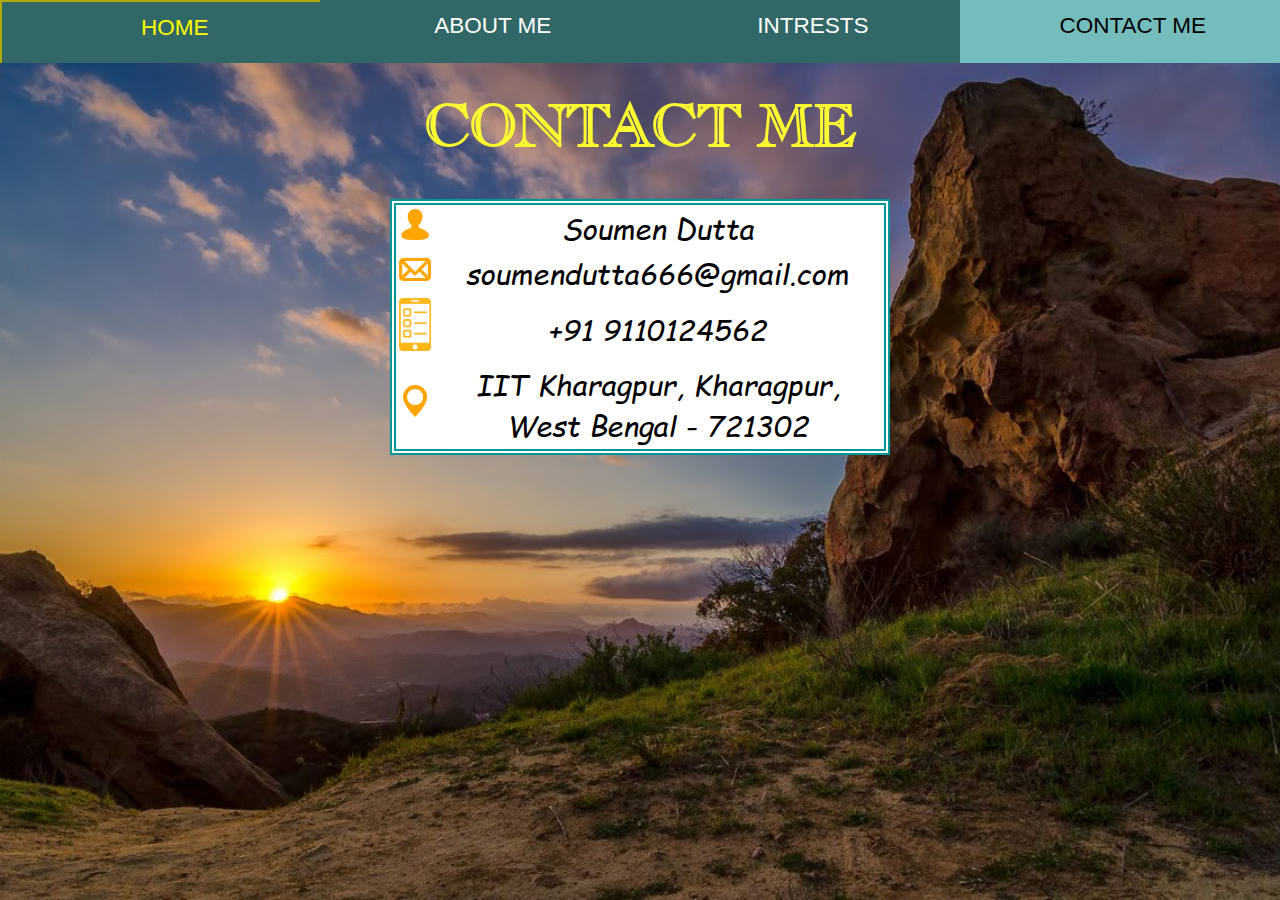
<file: contact.html>
<!doctype html>
<html>
<head>
<title>Contact me
</title>
<link rel="stylesheet" type="text/css" href="style.css" />
<link rel="icon" href="sd.png" sizes="any">
</head>
<meta name="viewport" content="width=device-width,initial-scale=1.0" />
<body style="background-image:url(imgc.jpg);">
<!-- for mobiles -->
<div class="dd">
<div class="bar">
MENU
</div>
<div class="dc">
<ul class="mob">
<li class="m"><a href="index.html">HOME</a></li>
<li class="m"><a href="about.html">ABOUT ME</a></li>
<li class="m"><a href="interest.html">INTRESTS</a></li>
<li class="m thispage"><a href="contact.html">CONTACT ME</a></li>
</ul>
</div>
</div>
<!-- for desktop -->
<ul class="navbar">
<li class="d"><a href="index.html">HOME</a></li>
<li class="d"><a href="about.html">ABOUT ME</a></li>
<li class="d"><a href="interest.html">INTRESTS</a></li>
<li class="d thispage"><a href="contact.html">CONTACT ME</a></li>
</ul>
<!-- end of navigation bar code -->
<div class="cont">
<h1 style="color:rgb(250,250,50);">CONTACT ME</h1>
<table id="contact" cellpadding="1.6vw">
<tr><td><img src="i1.png" class="icon" /></td>
<td>Soumen Dutta</td></tr>
<tr><td><img src="i2.png" class="icon" /></td>
<td>soumendutta666@gmail.com</td></tr>
<tr><td><img src="i3.jpeg" class="icon" /></td>
<td>+91 9110124562</td></tr>
<tr><td><img src="i4.png" class="icon" /></td>
<td>IIT Kharagpur, Kharagpur, West Bengal - 721302</td></tr>
</table>
</div>
</body>
</html>
</file>
<file: style.css>
@font-face
{
	font-family:'seg';
	src:url('fonts/segoesc.eot?#'),
	    url('fonts/segoesc.ttf');
}
@font-face
{
	font-family:'cob';
	src:url('fonts/CaslonOpnfaceBT.eot?#'),
	    url('fonts/CaslonOpnfaceBT.ttf');	
}
@font-face
{		
	font-family:'com';
	src:url('fonts/comici.eot?#'),
	    url('fonts/comici.ttf');		
}
html
{
height:100%;
}
body
{
	height:auto;
    background-position:center;
	background-repeat:no-repeat;
	background-size:cover;
	background-attachment:fixed;
	margin:0px;
	display:block;
}
.dd
{
	position:fixed;
    top:0px;
    left:0px;
    margin:0px;
    width:100%;
}
.bar
{
	width:100%;
	height:6vh;
	padding:0.5vh;
	text-align:center;
	font-size:5vh;
	background-color:hsl(180,35%,30%);
	color:white;
	border-bottom:1px solid black;
	font-family:arial;
}
.dc
{
	background-color:hsla(0,0%,90%,0.7);
    font-size:5vh;
    display:none;
}
.menu
{
	height:100%;
}
.dd:hover .dc
{
	display:block;
}
.dd:hover .bar
{
	color:rgb(250,250,0);
}
.mob
{
	margin-top:0px;
	list-style-type:none;
	padding-left:0px;
	text-align:center;
}
.navbar
{
	position:fixed;
	top:0px;
	left:0px;
	margin:0px;
    list-style-type:none;
	padding:0px;
	text-align:center;
	width:100%;
	overflow:hidden;
}
.d
{
	width:25%;
	height:7vh;
	font-size:2.5vh;
	background-color:hsl(180,35%,30%);
	display:inline-block;
	float:left;
}
.thispage
{
	background-color:hsl(180,35%,60%);
	color:black;
	font-family:arial;
}
@media only screen and (max-width:600px)
{
	.navbar
	{
		display:none;
	}
}
@media only screen and (min-width:600px)
{
	.dd
	{
		display:none;
	}
}
a:link, a:visited
{
	text-decoration:none;
	display:block;
	height:100%;
	width:100%;
	color:white;
	font-family:arial;
	padding:1vw;
}
.m > a:link, .m > a:visited
{
	color:hsl(280,40%,30%);
}
.thispage > a:link, .thispage > a:visited
{
	color:black;
}
.m > a:hover , .m > a:active
{
	color:yellow;
	background-color:hsla(0,0%,60%,0.7);
}
.d > a:hover
{
	border:2px inset yellow;
	color:yellow;
}
a:active
{
	text-decoration:underline;
}
/*Content Styling*/
.cont
{
	text-align:center;
    width:90vw;
    margin:auto;
    margin-top:10vh;
}
@keyframes exp
{
	from
	{
		width:0px;
	}
	to
	{
		width:50vw;
		max-width:350px;
	}		
}
#mypic
{
	width:50vw;
	max-width:350px; 
	border-radius:3vw;
	border:1.5vh groove rgb(200,150,200);
    animation:exp 3s;
}
#myname
{
	font-family:seg;
	font-size:9vh;
}
h1
{
	font-size:6.5vh;
	font-family:cob;
}
@keyframes ann
{
	from
	{
		color:rgba(255,255,255,0);
	}
	to
	{
		color:rgba(255,255,255,1);
	}
}
#about
{
	color:white;
	font-size:4.5vh;
	font-family:com;
	animation:ann 5s;
}
#interest
{
	font-size:4.5vh;
	color:white;
	font-family:com;
	animation:ann 5s;
}
@keyframes con
{
	from
	{
		color:rgba(0,0,0,0);
	}
	to
	{
		color:rgba(0,0,0,1);
	}
}
#contact
{
	font-family:com;
	font-size:3.2vh;
	background-color:white;
	width:80vw;
	max-width:500px;
	border:0.5vw double rgb(0,150,150);
	margin:auto;
	animation:con 5s;
}
.icon
{
	width:3.5vh;
}
</file>
